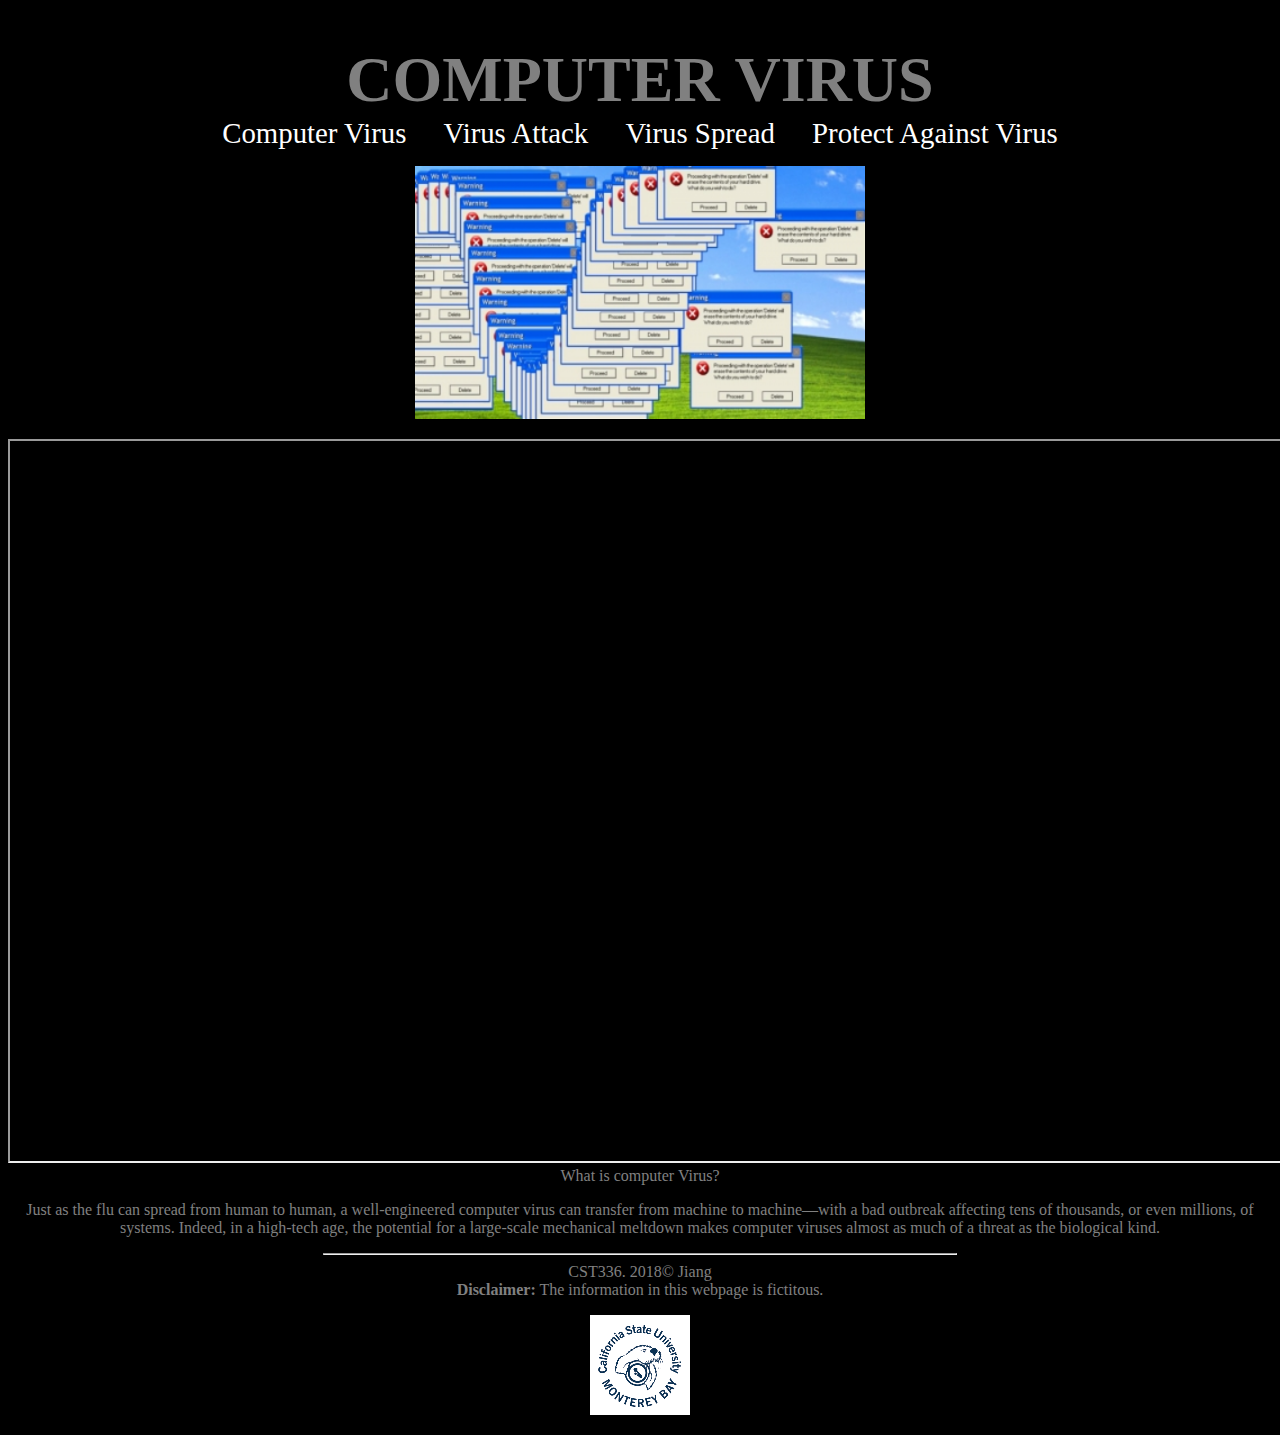
<file: hw/hw1/index.html>
<!DOCTYPE html>
<html lang="en">
<!--

First Website
and comment
in html
(comments can span multiple lines)

-->

<!-- This is the head -->
<!-- All styles and javascript go inside the head -->
    <head>
        <meta charset='utf-8' />
        <title> Computer Virus </title>
        
        <style>
            header, main, nav, footer {
                text-align: center;
            }
            
            hr {
                width:50%;
            }
            
            #hr_footer {
                text-align: center;
                width:25%;
            }
            
            nav a { /* links within "nav" container */
                padding:15px;
                padding-bottom:4px;
                font-size: 1.8em;
                text-decoration: none; /* removes underline */
                color: white;          /* by default, links are blue */
            }
            
            nav a:hover {    /*pseudo class*/
                border-bottom:2px orange solid;
                font-size: 2em;
                transition: .9s; /* transition effect */
            }
            
            footer {
                clear: left;
            }
            
        </style>
        <link href="css/styles.css" rel="stylesheet" type="text/css" />
        <link href="https://fonts.googleapis.com/css?family=Press+Start+2P" rel="stylesheet">
    </head>
<!-- closing head -->

    <!-- This is the body -->
    <!-- This is where we place the content of our website -->
    <body>
        <header>
            <h1> COMPUTER VIRUS </h1> 
        </header>
        
        <nav>
            <a href="index.html"> Computer Virus </a>
            <a href="attack.html"> Virus Attack </a>
            <a href="spread.html"> Virus Spread </a>
            <a href="protect.html"> Protect Against Virus </a>
        </nav>
        
        <main>
            
            <figure id="me">
                <img src="img/computer_virus.jpg" alt="Image of Virus" width="450">
            </figure>
            
            <iframe width="1280" height="720" src="https://www.youtube.com/embed/fKxuKWsA_JI"></iframe>
            
        <div id="welcomeText">
            What is computer Virus?
            <p>
            Just as the flu can spread from human to human, a well-engineered computer virus can transfer from machine to 
            machine—with a bad outbreak affecting tens of thousands, or even millions, of systems. 
            Indeed, in a high-tech age, the potential for a large-scale mechanical meltdown makes computer 
            viruses almost as much of a threat as the biological kind.
            </p>
        </div>
        
        </main>
        
        <!-- This is the footer -->
        <!-- The footer goes inside the body but not always -->
        <footer>
            <hr>
                CST336. 2018&copy; Jiang <br />
                <strong>Disclaimer:</strong> The information in this webpage is fictitous. <br />
            
            <figure id="logo">
                <img src="img/logo.png" alt="Image of CSUMB" width="100">
            </figure>    
        </footer>
        <!-- closing footer -->
        
    </body>
    <!-- closing body -->

</html>
</file>
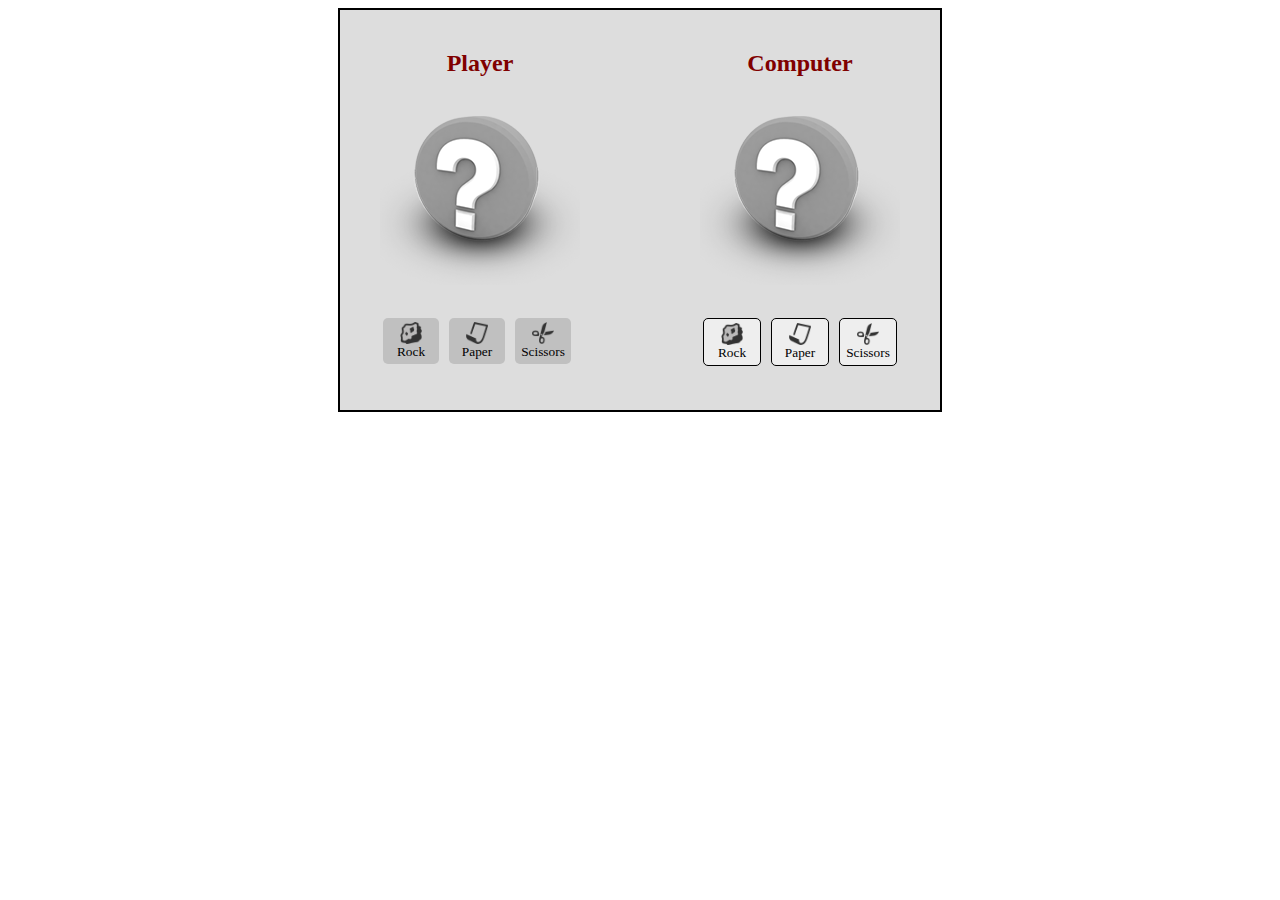
<file: hw/hw4/index.html>
<html>
	<head>
		<title>Rock Paper Scissors</title>
		<link rel="stylesheet" type="text/css" href="css/rps.css">
		<script language="javascript" type="text/javascript" src="js/rps.js"></script>
	</head>
	<body onload="init()">
		<div id="gameWindow">
			<div id="btnGo" onclick="go()">GO</div>

			<div id="playerPanel">
				<h2>Player</h2>
				<img id="imgPlayer" src="img/question.png">
				<br><br>
				<div id="btnRock" class="iconButton" onclick="select('rock')">
					<img src="img/rock.png">
					<br>Rock
				</div>
				<div id="btnPaper" class="iconButton" onclick="select('paper')">
					<img src="img/paper.png">
					<br>Paper
				</div>
				<div id="btnScissors" class="iconButton" onclick="select('scissors')">
					<img src="img/scissors.png">
					<br>Scissors
				</div>
			</div>

			<div id="computerPanel">
				<h2>Computer</h2>
				<img id="imgComputer" src="img/question.png">
				<br><br>
				<div id="lblRock" class="iconLabel">
					<img src="img/rock.png">
					<br>Rock
				</div>
				<div id="lblPaper" class="iconLabel">
					<img src="img/paper.png">
					<br>Paper
				</div>
				<div id="lblScissors" class="iconLabel">
					<img src="img/scissors.png">
					<br>Scissors
				</div>
			</div>

			
		</div>
	</body>
</html>
</file>
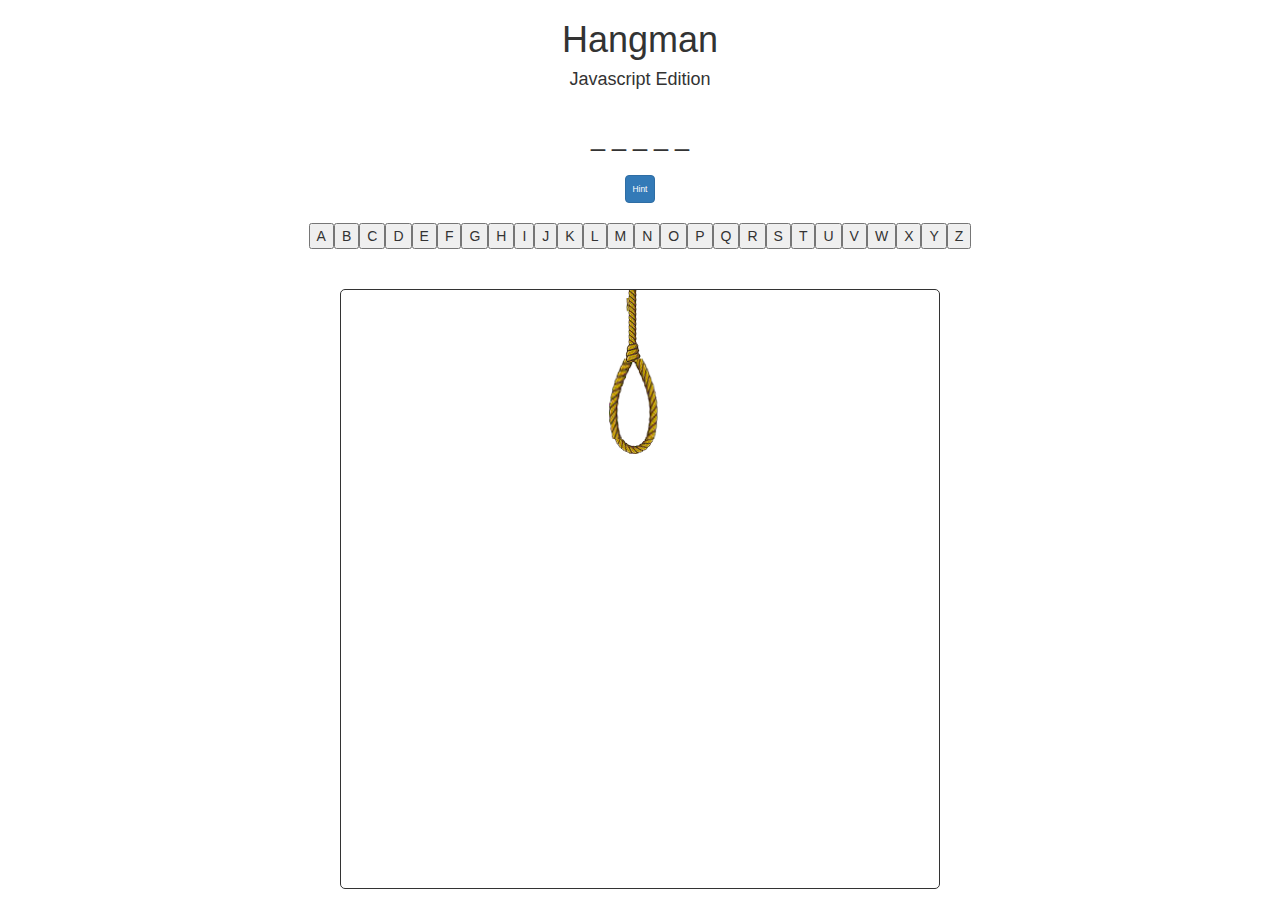
<file: labs/lab7/index.html>
<!DOCTYPE html>
<html>
    <head>
        <title>Hangman</title>
        <link  href="css/styles.css" rel="stylesheet" type="text/css" />
        <link href="https://fonts.googleapis.com/css?family=Pacifico" rel="stylesheet">
        <link href="https://maxcdn.bootstrapcdn.com/bootstrap/3.3.7/css/bootstrap.min.css" rel="stylesheet" integrity="sha384-BVYiiSIFeK1dGmJRAkycuHAHRg32OmUcww7on3RYdg4Va+PmSTsz/K68vbdEjh4u" crossorigin="anonymous">
        
        <script src="https://ajax.googleapis.com/ajax/libs/jquery/3.2.1/jquery.min.js"></script>
        <script src="https://maxcdn.bootstrapcdn.com/bootstrap/3.3.7/js/bootstrap.min.js" integrity="sha384-Tc5IQib027qvyjSMfHjOMaLkfuWVxZxUPnCJA7l2mCWNIpG9mGCD8wGNIcPD7Txa" crossorigin="anonymous"></script>
        
        <meta name="viewport" content="width=device-width, initial-scale=1">
        
        
    </head>
    <body>
        <div class="container text-center">
            <header>
                <h1>Hangman</h1>
                <h4>Javascript Edition</h4>
            </header>
        
            <div id="word"></div>
            <div id="hint"></div>
            <div id="guessedWords"></div>
            <div id="letters"></div>
            
            <div id="won">
                <h2>You Won!</h2>
                <button class="replayBtn btn btn-success">Play Again</button>
            </div>
            
            <div id="lost">
                <h2>You Lost!</h2>
                <button class="replayBtn btn btn-warning">Play Again</button>
            </div>
        
            <div id="man">
                <img src="img/stick_0.png" id="hangImg">
            </div>
            
        </div>
       
        <script src="js/hangman.js"></script>
    </body>
</html>
</file>
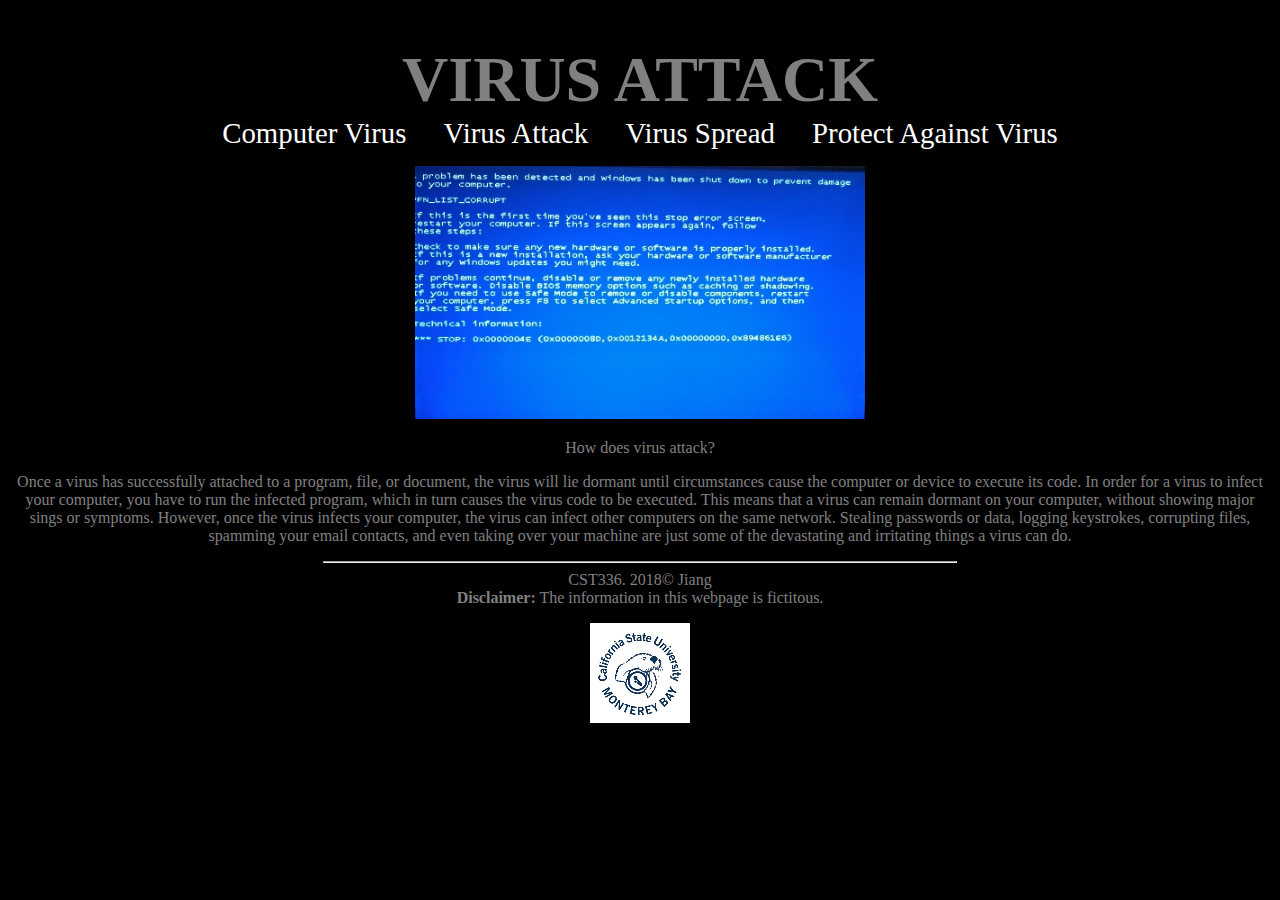
<file: hw/hw1/attack.html>
<!DOCTYPE html>
<html lang="en">
<!--

First Website
and comment
in html
(comments can span multiple lines)

-->

<!-- This is the head -->
<!-- All styles and javascript go inside the head -->
    <head>
        <meta charset='utf-8' />
        <title> Computer Virus </title>
        
        <style>
            header, main, nav, footer {
                text-align: center;
            }
            
            hr {
                width:50%;
            }
            
            #hr_footer {
                text-align: center;
                width:25%;
            }
            
            nav a { /* links within "nav" container */
                padding:15px;
                padding-bottom:4px;
                font-size: 1.8em;
                text-decoration: none; /* removes underline */
                color: white;          /* by default, links are blue */
            }
            
            nav a:hover {    /*pseudo class*/
                border-bottom:2px orange solid;
                font-size: 2em;
                transition: .9s; /* transition effect */
            }
            
            footer {
                clear: left;
            }
            
        </style>
        <link href="css/styles.css" rel="stylesheet" type="text/css" />
        <link href="https://fonts.googleapis.com/css?family=Press+Start+2P" rel="stylesheet">
    </head>
<!-- closing head -->

    <!-- This is the body -->
    <!-- This is where we place the content of our website -->
    <body>
        <header>
            <h1> VIRUS ATTACK </h1> 
        </header>
        
        <nav>
            <a href="index.html"> Computer Virus </a>
            <a href="attack.html"> Virus Attack </a>
            <a href="spread.html"> Virus Spread </a>
            <a href="protect.html"> Protect Against Virus </a>
        </nav>
        
        <main>
            
            <figure id="me">
                <img src="img/bsod.jpg" alt="Blue Screen of Death" width="450">
            </figure>
            
        <div id="welcomeText">
            How does virus attack?
            <p>
            Once a virus has successfully attached to a program, file, or document, the virus will lie dormant until circumstances cause the 
            computer or device to execute its code. In order for a virus to infect your computer, you have to run the infected program, 
            which in turn causes the virus code to be executed. This means that a virus can remain dormant on your computer, 
            without showing major sings or symptoms. However, once the virus infects your computer, the virus can infect other computers on the same network. 
            Stealing passwords or data, logging keystrokes, corrupting files, spamming your email contacts, and even taking over your 
            machine are just some of the devastating and irritating things a virus can do.
            </p>
        </div>
        
        </main>
        
        <!-- This is the footer -->
        <!-- The footer goes inside the body but not always -->
        <footer>
            <hr>
                CST336. 2018&copy; Jiang <br />
                <strong>Disclaimer:</strong> The information in this webpage is fictitous. <br />
            
            <figure id="logo">
                <img src="img/logo.png" alt="Image of CSUMB" width="100">
            </figure>    
        </footer>
        <!-- closing footer -->
        
    </body>
    <!-- closing body -->

</html>
</file>
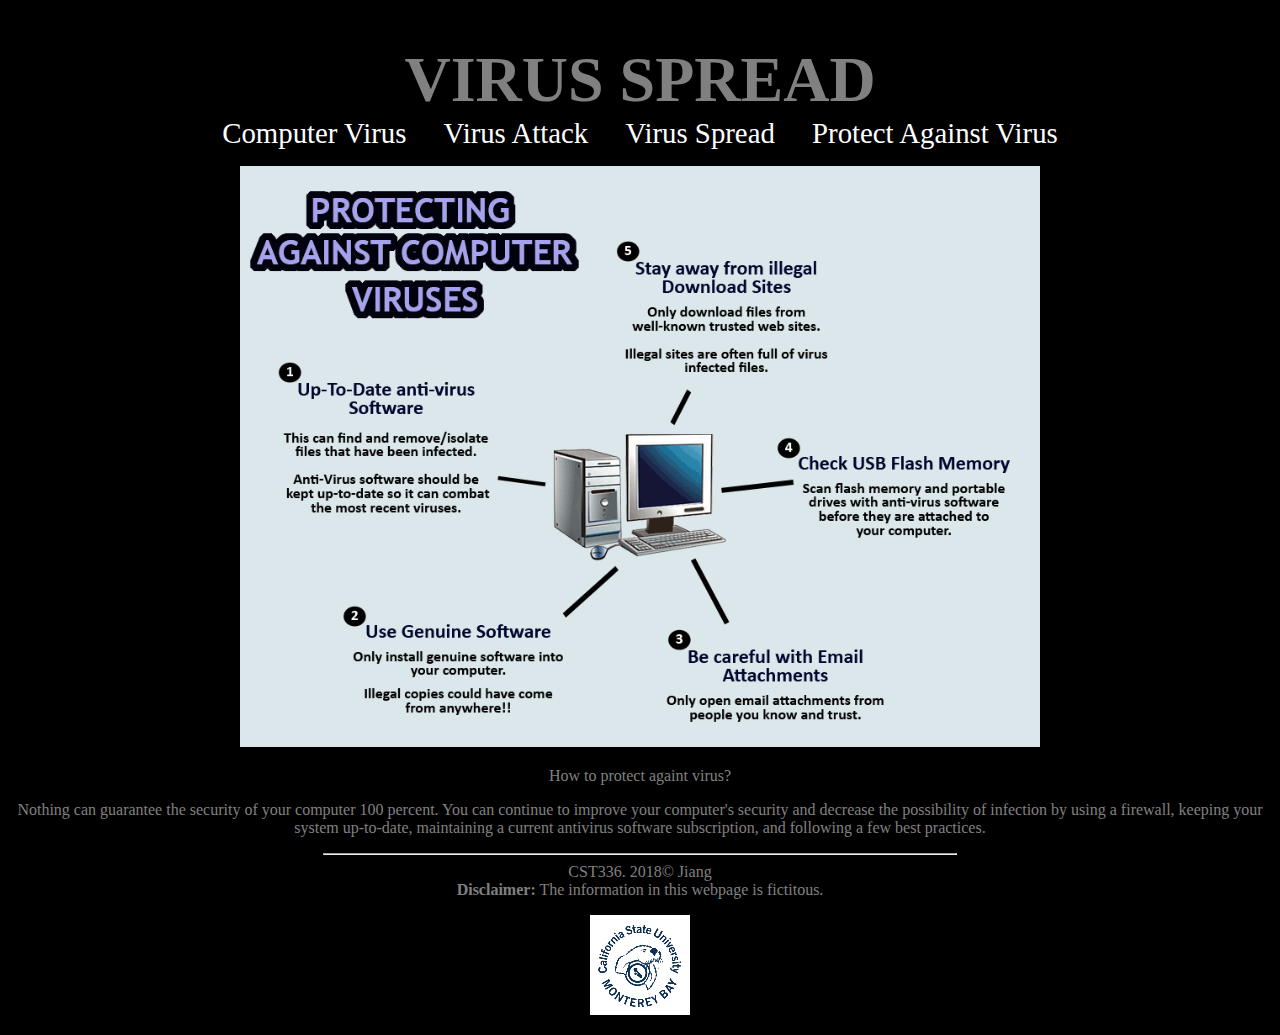
<file: hw/hw1/protect.html>
<!DOCTYPE html>
<html lang="en">
<!--

First Website
and comment
in html
(comments can span multiple lines)

-->

<!-- This is the head -->
<!-- All styles and javascript go inside the head -->
    <head>
        <meta charset='utf-8' />
        <title> Computer Virus </title>
        
        <style>
            header, main, nav, footer {
                text-align: center;
            }
            
            hr {
                width:50%;
            }
            
            #hr_footer {
                text-align: center;
                width:25%;
            }
            
            nav a { /* links within "nav" container */
                padding:15px;
                padding-bottom:4px;
                font-size: 1.8em;
                text-decoration: none; /* removes underline */
                color: white;          /* by default, links are blue */
            }
            
            nav a:hover {    /*pseudo class*/
                border-bottom:2px orange solid;
                font-size: 2em;
                transition: .9s; /* transition effect */
            }
            
            footer {
                clear: left;
            }
            
        </style>
        <link href="css/styles.css" rel="stylesheet" type="text/css" />
        <link href="https://fonts.googleapis.com/css?family=Press+Start+2P" rel="stylesheet">
    </head>
<!-- closing head -->

    <!-- This is the body -->
    <!-- This is where we place the content of our website -->
    <body>
        <header>
            <h1> VIRUS SPREAD </h1> 
        </header>
        
        <nav>
            <a href="index.html"> Computer Virus </a>
            <a href="attack.html"> Virus Attack </a>
            <a href="spread.html"> Virus Spread </a>
            <a href="protect.html"> Protect Against Virus </a>
        </nav>
        
        <main>
            
            <figure id="me">
                <img src="img/protect.gif" alt="Image of Protect" width="800">
            </figure>
            
        <div id="welcomeText">
            How to protect againt virus?
            <p>
            Nothing can guarantee the security of your computer 100 percent.

            You can continue to improve your computer's security and decrease the possibility of infection by using a firewall, 
            keeping your system up-to-date, maintaining a current antivirus software subscription, and following a few best practices.
            </p>
        </div>
        
        </main>
        
        <!-- This is the footer -->
        <!-- The footer goes inside the body but not always -->
        <footer>
            <hr>
                CST336. 2018&copy; Jiang <br />
                <strong>Disclaimer:</strong> The information in this webpage is fictitous. <br />
            
            <figure id="logo">
                <img src="img/logo.png" alt="Image of CSUMB" width="100">
            </figure>    
        </footer>
        <!-- closing footer -->
        
    </body>
    <!-- closing body -->

</html>
</file>
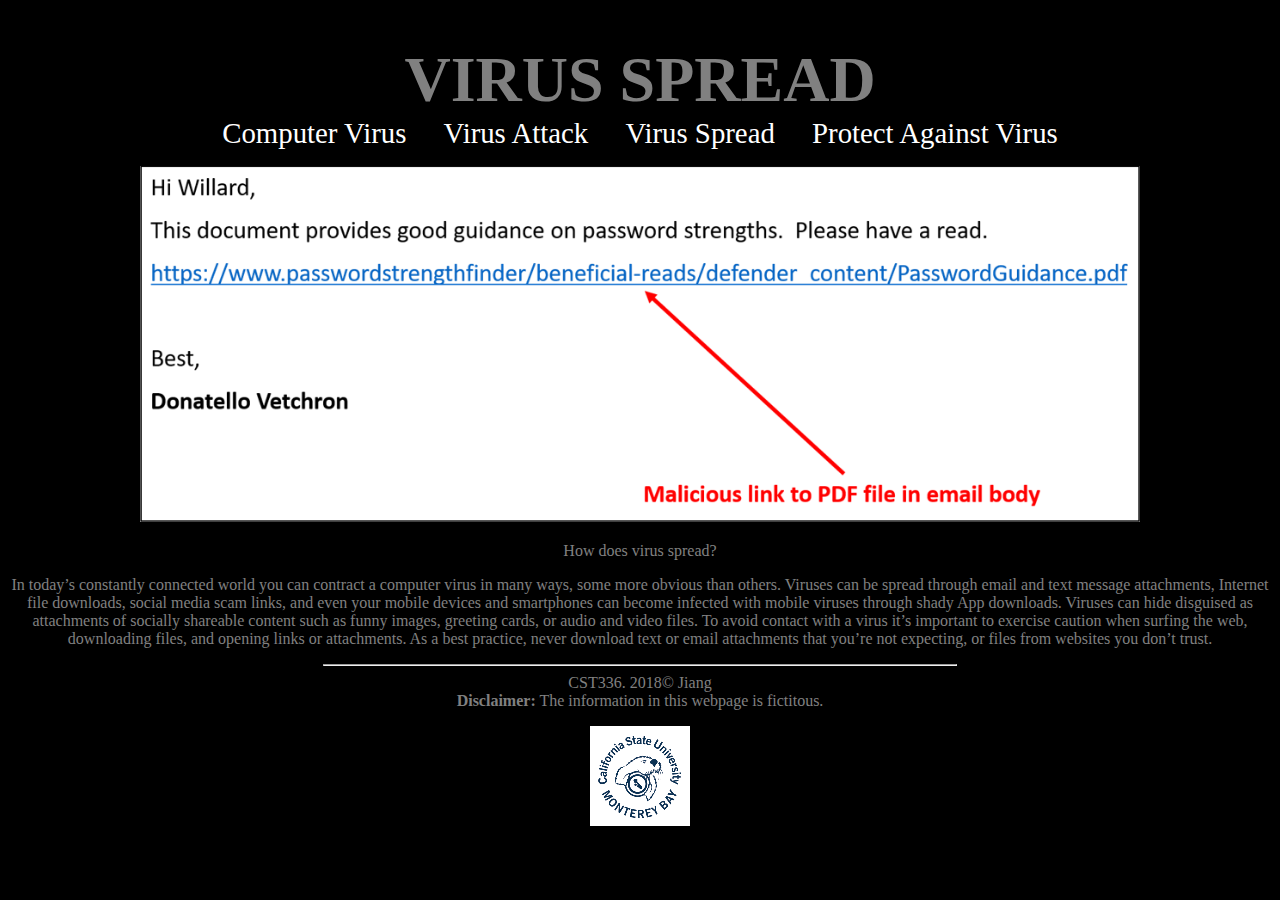
<file: hw/hw1/spread.html>
<!DOCTYPE html>
<html lang="en">
<!--

First Website
and comment
in html
(comments can span multiple lines)

-->

<!-- This is the head -->
<!-- All styles and javascript go inside the head -->
    <head>
        <meta charset='utf-8' />
        <title> Computer Virus </title>
        
        <style>
            header, main, nav, footer {
                text-align: center;
            }
            
            hr {
                width:50%;
            }
            
            #hr_footer {
                text-align: center;
                width:25%;
            }
            
            nav a { /* links within "nav" container */
                padding:15px;
                padding-bottom:4px;
                font-size: 1.8em;
                text-decoration: none; /* removes underline */
                color: white;          /* by default, links are blue */
            }
            
            nav a:hover {    /*pseudo class*/
                border-bottom:2px orange solid;
                font-size: 2em;
                transition: .9s; /* transition effect */
            }
            
            footer {
                clear: left;
            }
            
        </style>
        <link href="css/styles.css" rel="stylesheet" type="text/css" />
        <link href="https://fonts.googleapis.com/css?family=Press+Start+2P" rel="stylesheet">
    </head>
<!-- closing head -->

    <!-- This is the body -->
    <!-- This is where we place the content of our website -->
    <body>
        <header>
            <h1> VIRUS SPREAD </h1> 
        </header>
        
        <nav>
            <a href="index.html"> Computer Virus </a>
            <a href="attack.html"> Virus Attack </a>
            <a href="spread.html"> Virus Spread </a>
            <a href="protect.html"> Protect Against Virus </a>
        </nav>
        
        <main>
            
            <figure id="me">
                <img src="img/url.png" alt="Image of URL" width="1000">
            </figure>
            
        <div id="welcomeText">
            How does virus spread?
            <p>
            In today’s constantly connected world you can contract a computer virus in many ways, some more obvious than others. 
            Viruses can be spread through email and text message attachments, Internet file downloads, social media scam links, 
            and even your mobile devices and smartphones can become infected with mobile viruses through shady App downloads. 
            Viruses can hide disguised as attachments of socially shareable content such as funny images, greeting cards, or audio and video files.

            To avoid contact with a virus it’s important to exercise caution when surfing the web, downloading files, 
            and opening links or attachments. As a best practice, never download text or email attachments that you’re not expecting, 
            or files from websites you don’t trust.
            </p>
        </div>
        
        </main>
        
        <!-- This is the footer -->
        <!-- The footer goes inside the body but not always -->
        <footer>
            <hr>
                CST336. 2018&copy; Jiang <br />
                <strong>Disclaimer:</strong> The information in this webpage is fictitous. <br />
            
            <figure id="logo">
                <img src="img/logo.png" alt="Image of CSUMB" width="100">
            </figure>    
        </footer>
        <!-- closing footer -->
        
    </body>
    <!-- closing body -->

</html>
</file>
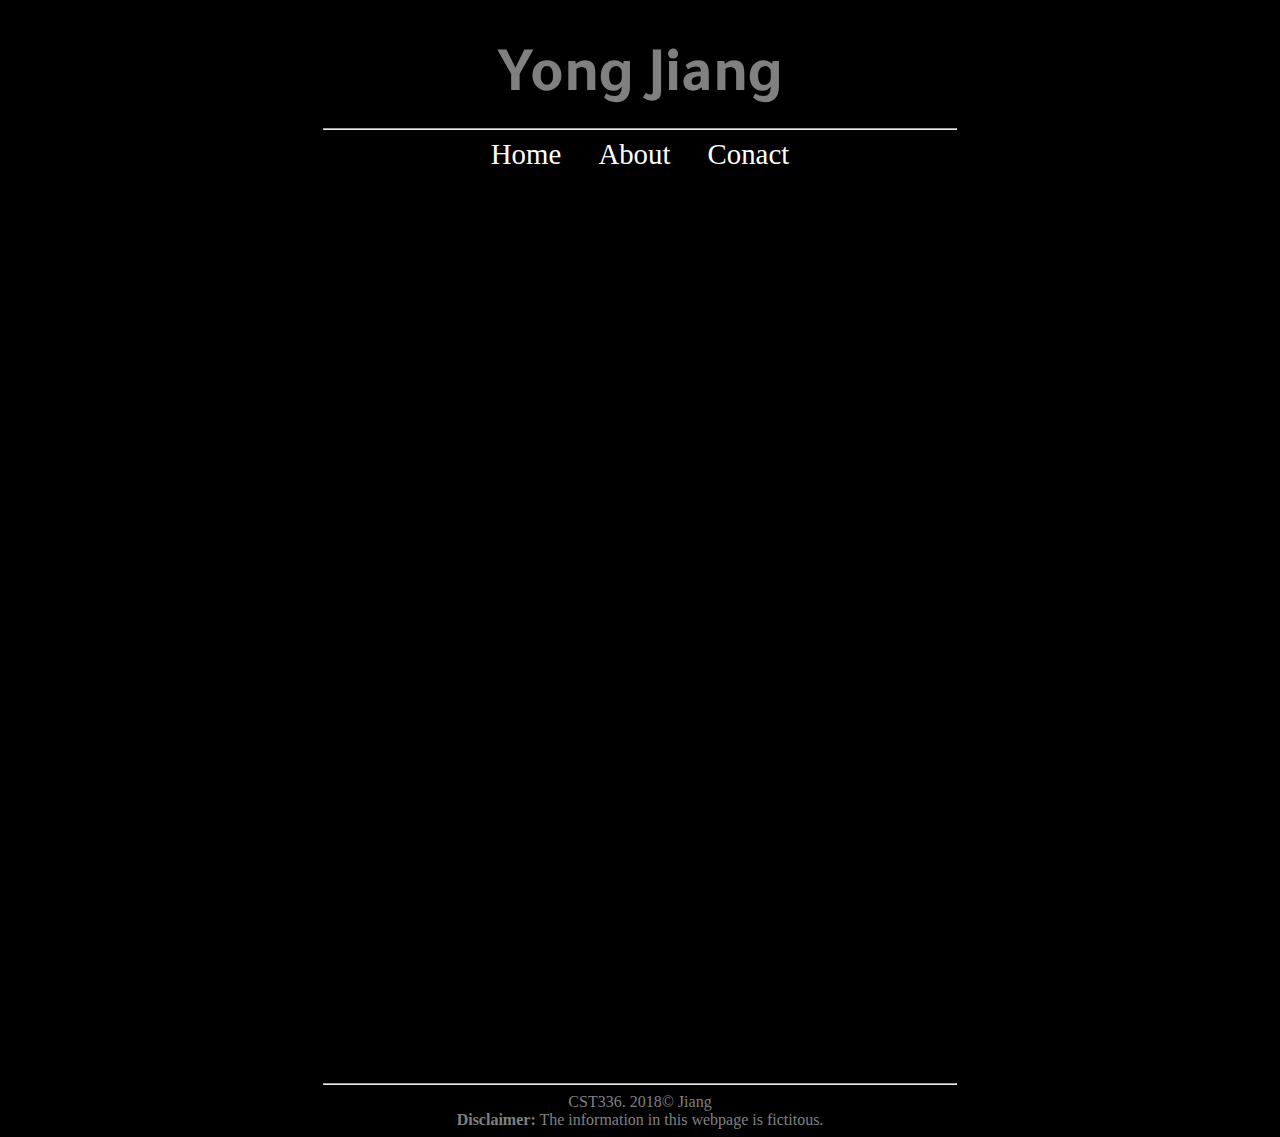
<file: labs/lab1/contact.html>
<!DOCTYPE html>
<html>
<!--

First Website
and comment
in html
(comments can span multiple lines)

-->

<!-- This is the head -->
<!-- All styles and javascript go inside the head -->
    <head>
        <meta charset='utf-8' />
        <title> Yong Jiang: Personal Website </title>
        
        <style>
            header, main, nav, footer {
                text-align: center;
            }
            
            hr {
                width:50%;
            }
            
            #hr_footer {
                text-align: center;
                width:25%;
            }
            
            nav a { /* links within "nav" container */
                padding:15px;
                padding-bottom:4px;
                font-size: 1.8em;
                text-decoration: none; /* removes underline */
                color: white;          /* by default, links are blue */
            }
            
            nav a:hover {    /*pseudo class*/
                border-bottom:2px orange solid;
                font-size: 2em;
                transition: .9s; /* transition effect */
            }
            
            footer {
                clear: left;
            }
            
        </style>
        <link href="css/styles.css" rel="stylesheet" type="text/css" />
        <link href="https://fonts.googleapis.com/css?family=Tajawal" rel="stylesheet">
    </head>
<!-- closing head -->

    <!-- This is the body -->
    <!-- This is where we place the content of our website -->
    <body>
        <header>
            <h1> Yong Jiang </h1> 
        </header>
        
        <nav>
            <hr width="50%" />
            <a href="index.html"> Home </a>
            <a href="about.html"> About </a>
            <a href="contact.html"> Conact </a>
        </nav>
        
        <div id="content">
            <iframe src="https://docs.google.com/forms/d/e/1FAIpQLSc6e2eDbeuquHMA9cowu2ppeXpqAOoCr64D64D9xuHocryFYw/viewform?embedded=true" width="700" height="900" frameborder="0" marginheight="0" marginwidth="0">Loading...</iframe>
            
        </div>
        
        <!-- This is the footer -->
        <!-- The footer goes inside the body but not always -->
        <footer>
            <hr>
                CST336. 2018&copy; Jiang <br />
                <strong>Disclaimer:</strong> The information in this webpage is fictitous. <br />
        </footer>
        <!-- closing footer -->
        
    </body>
    <!-- closing body -->

</html>
</file>
<file: hw/hw1/css/styles.css>
body {
    background-color:black;
    color:grey;
}

#me {
    border-radius: 100px;
} 

#welcomText {
    float:left;
}

.hobby {
    color: yellow;
}

table {
    margin:0px auto;
}

td {
    padding-right: 10px;
    font-size: 1.3em;
}

td strong {
    color: orange;
}

#table-header {
    background-color: #351a00;
}

.table-row {
    background-color: #753900;
}

ul {
    text-align: left;
    padding-left: 200px;
}

h1 {
    font-family: "tajawal", cursive;
    font-size: 4em;
    margin-bottom: 0px;
}

#content {
        width: 960px;
        margin: 0 auto;
        text-align: center;
}
</file>
<file: hw/hw4/css/rps.css>
#gameWindow{
	position: relative;
	margin: 0 auto;
	width: 600px;
	border: 2px solid black;
	height: 400px;
	background-color: #DDDDDD;
}

#playerPanel{
	position: absolute;
	left: 40px;
	top: 20px;
}

#computerPanel{
	position: absolute;
	left: 360px;
	top: 20px;
}

#imgComputer, #imgPlayer{
	width: 200px;
}

h2{
	text-align: center;
	color: maroon;
}

.iconButton{
	display: inline-block;
	margin: 3px;
	padding: 4px;
	border-radius: 5px;
	width: 48px;
	text-align: center;
	cursor: hand;
	cursor: pointer;
	font-size: 10pt;
	background-color: silver;
}

.iconButton img{
	width: 22px;
}

.iconButton:hover{
	display: inline-block;
	margin: 3px;
	padding: 4px;
	border-radius: 5px;
	width: 48px;
	text-align: center;
	cursor: hand;
	cursor: pointer;
	font-size: 10pt;
}

.iconLabel{
	display: inline-block;
	margin: 3px;
	padding: 4px;
	border-radius: 5px;
	width: 48px;
	text-align: center;
	font-size: 10pt;
	border: 1px solid black;
	background-color: #EEEEEE;
}

.iconLabel img{
	width: 22px;
}

#btnGo{
	position: absolute;
	left: 260px;
	top: 270px;
	padding: 10px;
	border-radius: 20px;
	width: 50px;
	text-align: center;
	cursor: hand;
	cursor: pointer;
	font-size: 14pt;
	background-color: #0CA619;
	color: white;
	
	display: none;
}
</file>
<file: labs/lab7/css/styles.css>
#won, #lost {
    display: none;
}

#word, #letters {
    padding: 20px 0px;
}

#man {
    margin: 20px auto;
    width: 600px;
    height: 600px;
    border: solid;
    border-radius: 5px;
    border-width: 1px;
}

#word {
    font-size: 1.8em;
}

.hint {
    font-size: 0.6em !important;
}

.btn {
    padding: 7px 7px !important;
    margin: 0px 2px;
}
</file>
<file: labs/lab1/css/styles.css>
body {
    background-color:black;
    color:grey;
}

#me {
    border-radius: 100px;
} 

#welcomText {
    float:left;
}

.hobby {
    color: yellow;
}

table {
    margin:0px auto;
}

td {
    padding-right: 10px;
    font-size: 1.3em;
}

td strong {
    color: orange;
}

#table-header {
    background-color: #351a00;
}

.table-row {
    background-color: #753900;
}

ul {
    text-align: left;
    padding-left: 200px;
}

h1 {
    font-family: "tajawal", cursive;
    font-size: 4em;
    margin-bottom: 0px;
}

#content {
        width: 960px;
        margin: 0 auto;
        text-align: center;
}
</file>
